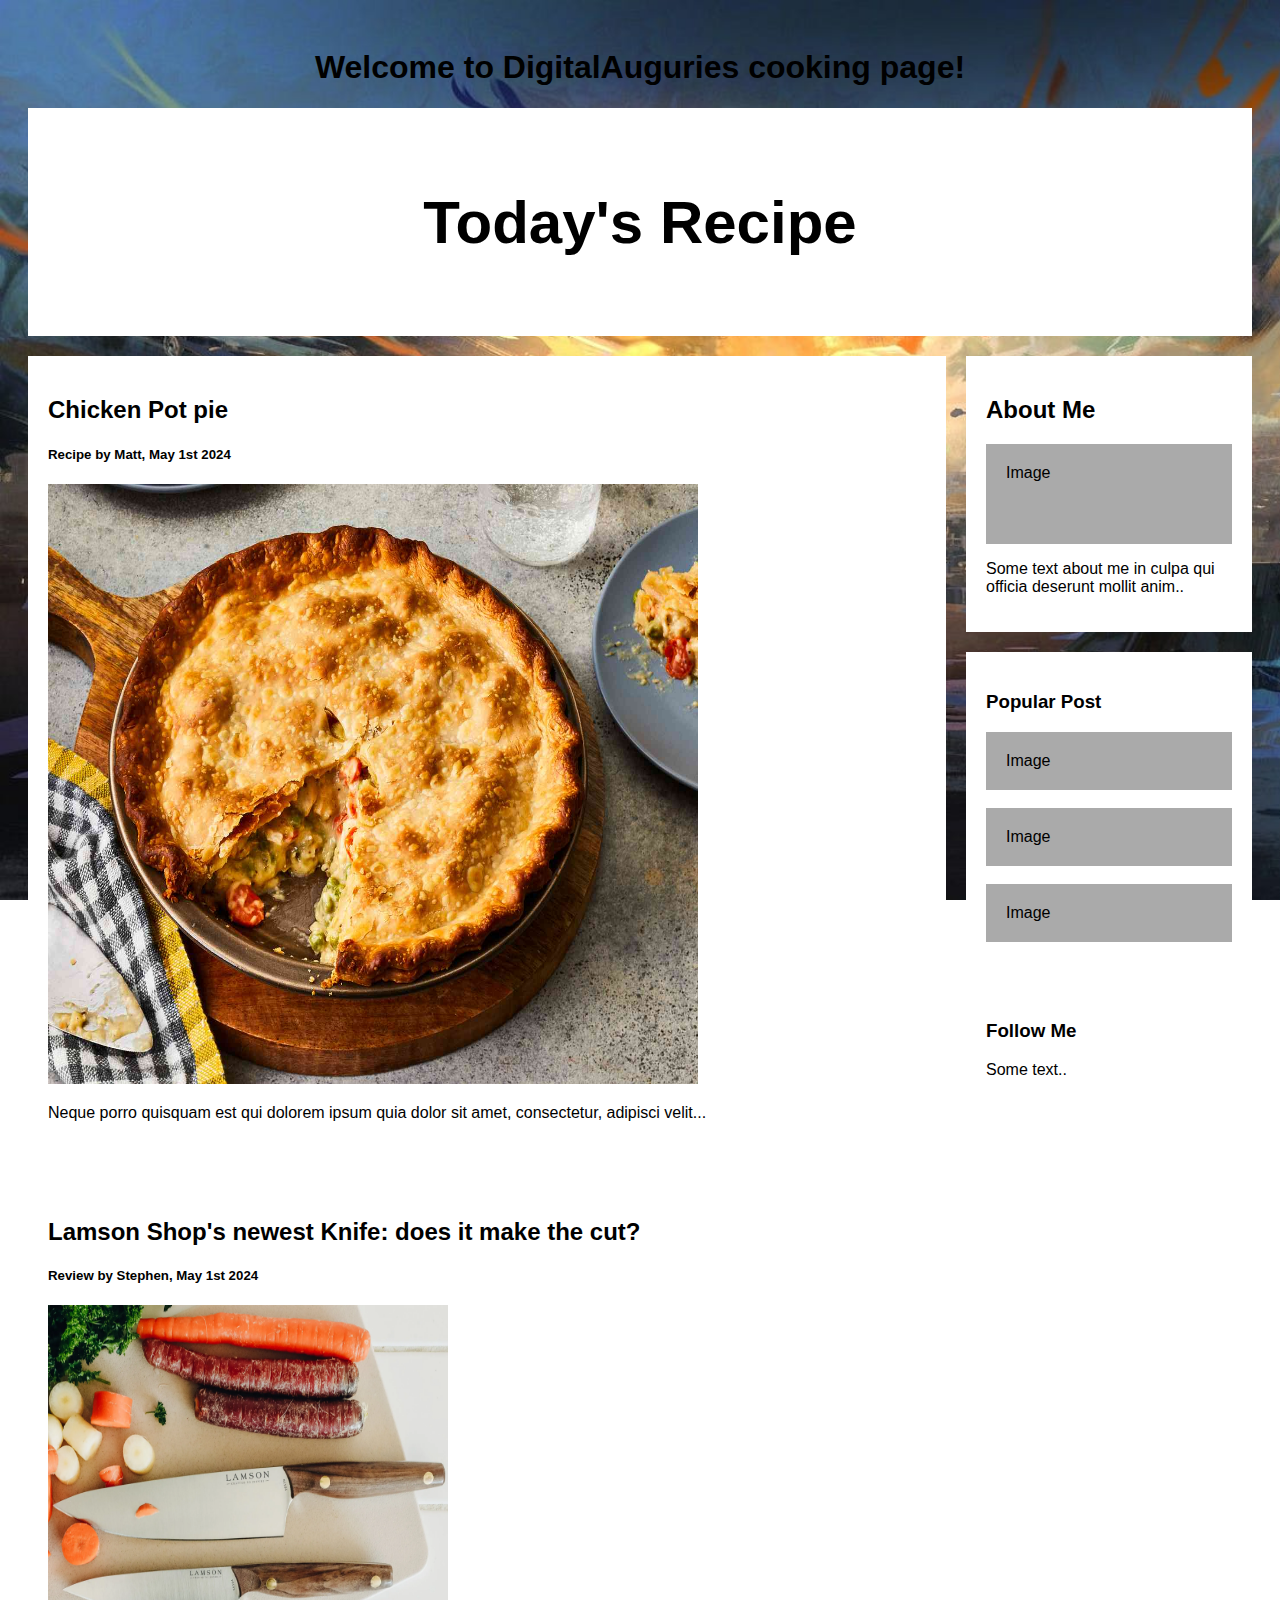
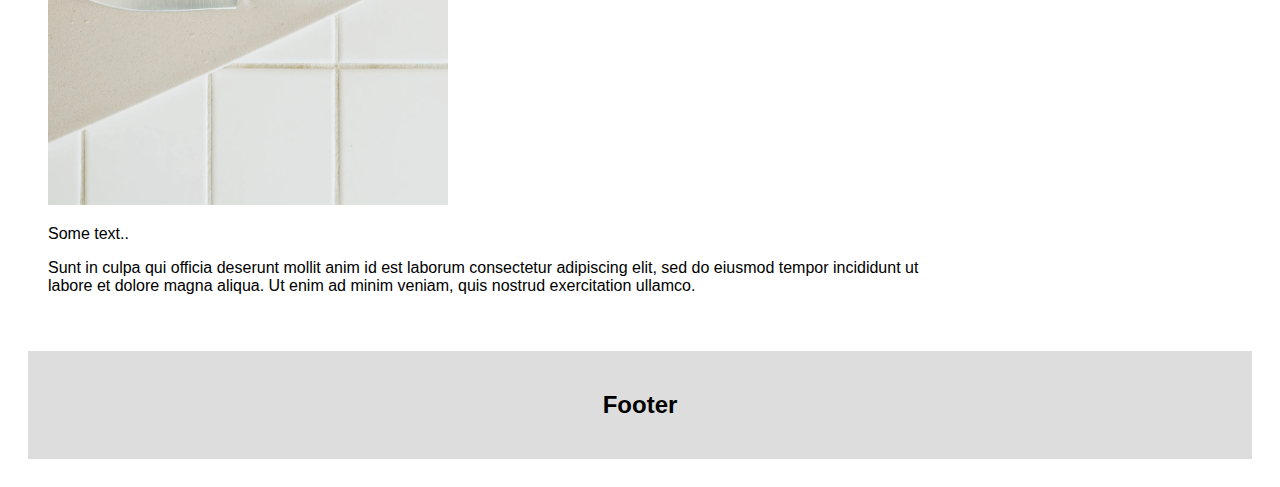
<file: index.html>
<!doctype html>
<html>

<head>
<meta http-equiv="content-type" content="text/html; charset=UTF-8">

    <meta charset="UTF-8">

    <meta name="viewport" content="width=device-width, initial-scale=1.0">
 </head>



    <div class="container">
 <h1 style="text-align:center;">Welcome to DigitalAuguries cooking page!<text-align:center;></h1>

 
	
		<!---<link rel="stylesheet" href="css/style.css"/> -->

<style>
* {
  box-sizing: border-box;
}

/* Add a gray background color with some padding */
body {
  font-family: Arial;
  padding: 20px;
  background-image: url('Clearelysium.jpg');
  background-repeat: no-repeat;
  background-attachment: fixed;
  background-size: cover;
}

/* Header/Blog Title */
.header {
  padding: 30px;
  font-size: 40px;
  text-align: center;
  background: white;
}

/* Create two unequal columns that floats next to each other */
/* Left column */
.leftcolumn {   
  float: left;
  width: 75%;
}

/* Right column */
.rightcolumn {
  float: left;
  width: 25%;
  padding-left: 20px;
}

/* Fake image */
.fakeimg {
  background-color: #aaa;
  width: 100%;
  padding: 20px;
}

/* Add a card effect for articles */
.card {
   background-color: white;
   padding: 20px;
   margin-top: 20px;
}

/* Clear floats after the columns */
.row:after {
  content: "";
  display: table;
  clear: both;
}

/* Footer */
.footer {
  padding: 20px;
  text-align: center;
  background: #ddd;
  margin-top: 20px;
}

/* Responsive layout - when the screen is less than 800px wide, make the two columns stack on top of each other instead of next to each other */
@media screen and (max-width: 800px) {
  .leftcolumn, .rightcolumn {   
    width: 100%;
    padding: 0;
  }
}
	<body background="Clearelysium.jpg"></body>

</style>
</head>
<body>

<div class="header">
  <h2>Today's Recipe</h2>
</div>

<div class="row">
  <div class="leftcolumn">
    <div class="card">
      <h2>Chicken Pot pie</h2>
      <h5>Recipe by Matt, May 1st 2024</h5>
	  	<p>
 <a href="newchat.html"><img src="potpie.jpg" alt="potpie" style="width:650px;height:600px;"> 
</a> 
</p>
      <p>Neque porro quisquam est qui dolorem ipsum quia dolor sit amet, consectetur, adipisci velit...</p>
    </div>
    <div class="card">
      <h2>Lamson Shop's newest Knife: does it make the cut?</h2>
      <h5>Review by Stephen, May 1st 2024</h5>
	  
	<p>
 <a href="newchat2.html"><img src="lamsonknife.jpg" alt="lamsonknife" style="width:400px;height:500px;">     
      </a>
	  </p>
	  <p>Some text..</p>
      <p>Sunt in culpa qui officia deserunt mollit anim id est laborum consectetur adipiscing elit, sed do eiusmod tempor incididunt ut labore et dolore magna aliqua. Ut enim ad minim veniam, quis nostrud exercitation ullamco.</p>
    </div>
  </div>
  <div class="rightcolumn">
    <div class="card">
      <h2>About Me</h2>
      <div class="fakeimg" style="height:100px;">Image</div>
      <p>Some text about me in culpa qui officia deserunt mollit anim..</p>
    </div>
    <div class="card">
      <h3>Popular Post</h3>
      <div class="fakeimg">Image</div><br>
      <div class="fakeimg">Image</div><br>
      <div class="fakeimg">Image</div>
    </div>
    <div class="card">
      <h3>Follow Me</h3>
      <p>Some text..</p>
    </div>
  </div>
</div>

<div class="footer">
  <h2>Footer</h2>
</div>

</body>
</html>
</file>
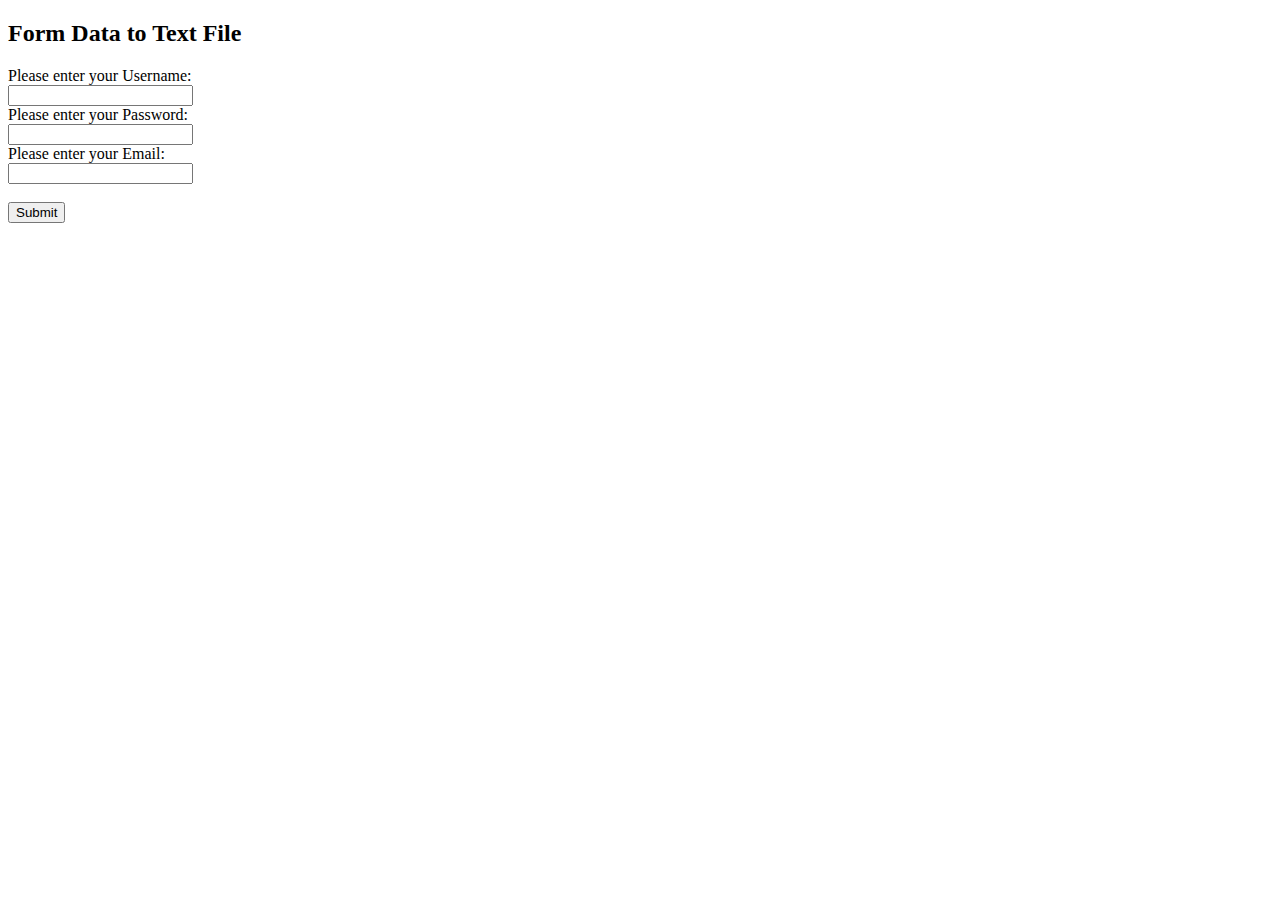
<file: user.html>
<!DOCTYPE html>
<html lang="en">
<head>
<meta charset="UTF-8">
<meta name="viewport" content="width=device-width, initial-scale=1.0">
<title>Register your account here</title>
<script>
function saveDataToFile() {
    // Get form data
    var username = document.getElementById("username").value;
    var password = document.getElementById("password").value;
    var email = document.getElementById("email").value;

    // Prepare data string
    var data = "Username: " + username + "\n" +
               "Password: " + password + "\n" +
               "Email: " + email + "\n";

    // Create a new Blob object containing the data
    var blob = new Blob([data], { type: "text/plain" });

    // Create a new link element
    var a = document.createElement("a");

    // Set the href attribute of the link to point to the Blob
    a.href = window.URL.createObjectURL(blob);

    // Set the filename of the downloaded file
    a.download = "formData.txt";

    // Append the link to the body
    document.body.appendChild(a);

    // Click the link to trigger the download
    a.click();

    // Remove the link from the body
    document.body.removeChild(a);
}
</script>
</head>
<body>
<h2>Form Data to Text File</h2>
<form>
    <label for="username">Please enter your Username:</label><br>
    <input type="text" id="username" name="username"><br>
    <label for="password">Please enter your Password:</label><br>
    <input type="text" id="password" name="password"><br>
    <label for="email"> Please enter your Email:</label><br>
    <input type="email" id="email" name="email"><br><br>
    <button type="button" onclick="saveDataToFile()">Submit</button>
</form>
</body>
</html>
</file>
